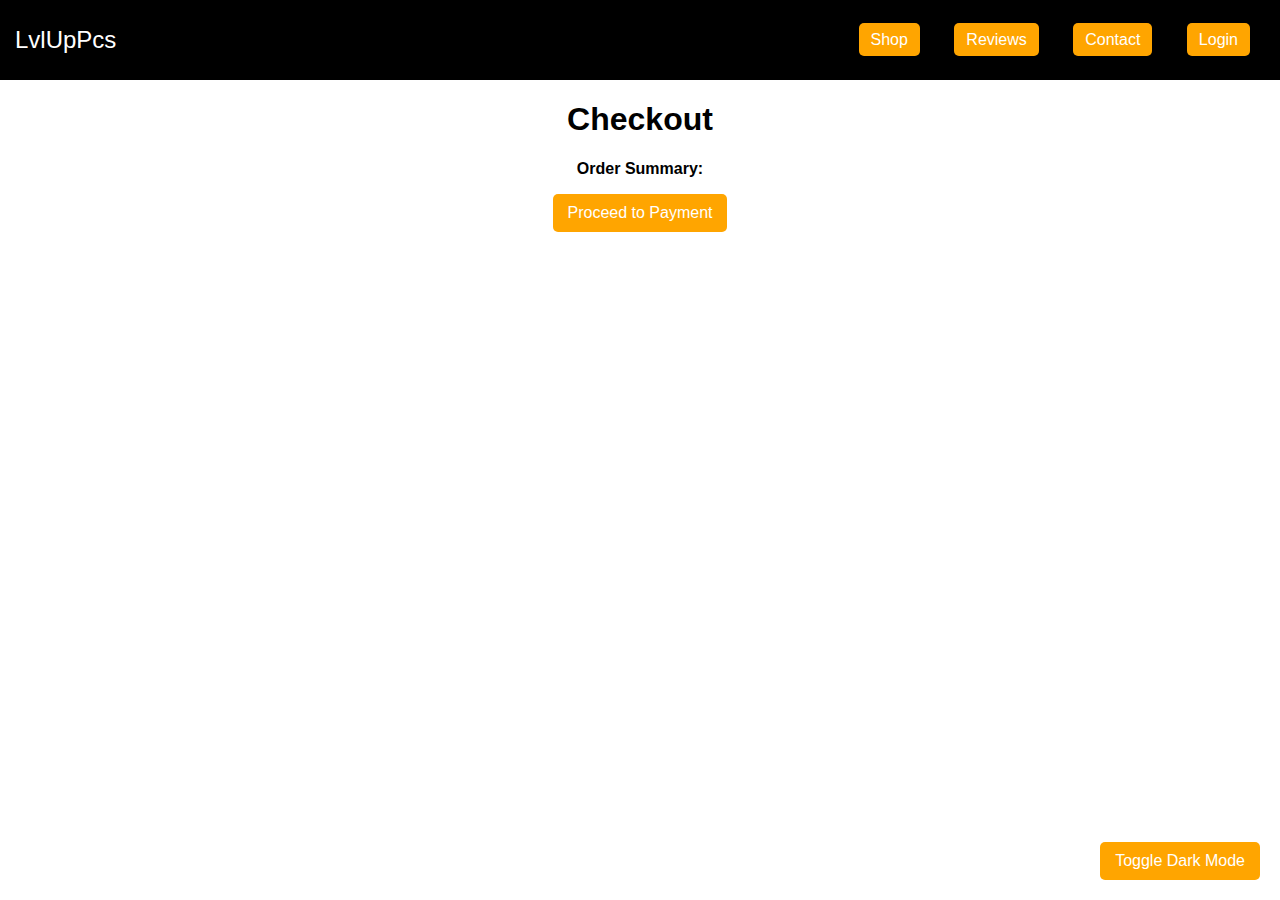
<file: checkout.html>
<!DOCTYPE html>
<html lang="en">
<head>
    <meta charset="UTF-8">
    <meta name="viewport" content="width=device-width, initial-scale=1.0">
    <title>Checkout - LvlUpPcs</title>
    <link rel="stylesheet" href="style.css">
    <script defer src="script.js"></script>
</head>
<body>

    <nav>
        <div class="logo">
            <a href="index.html">LvlUpPcs</a>
        </div>
        <ul>
            <li><a href="shop.html">Shop</a></li>
            <li><a href="reviews.html">Reviews</a></li>
            <li><a href="contact.html">Contact</a></li>
            <li><a href="login.html">Login</a></li>
        </ul>
    </nav>

    <h1 class="page-title">Checkout</h1>

    <div class="form-container">
        <p><strong>Order Summary:</strong></p>
        <p id="order-summary"></p>

        <button id="confirm-order">Proceed to Payment</button>
    </div>

    <div id="paypal-button-container"></div>

    <button id="theme-toggle">Toggle Dark Mode</button>

    <script src="https://www.paypal.com/sdk/js?client-id=YOUR_PAYPAL_CLIENT_ID"></script>
</body>
</html>
</file>
<file: style.css>
body {
    font-family: Arial, sans-serif;
    background-color: white;
    color: black;
    margin: 0;
    padding: 0;
    text-align: center;
}

.dark-mode {
    background-color: #222;
    color: white;
}

nav {
    background-color: black;
    padding: 15px;
    display: flex;
    justify-content: space-between;
    align-items: center;
}

nav .logo a {
    color: white;
    font-size: 24px;
    text-decoration: none;
}

nav ul {
    list-style: none;
    padding: 0;
}

nav ul li {
    display: inline;
    margin: 0 15px;
}

nav ul li a {
    color: white;
    text-decoration: none;
    background-color: orange;
    padding: 8px 12px;
    border-radius: 5px;
}

nav ul li a:hover {
    background-color: darkorange;
}

button {
    background-color: orange;
    color: white;
    border: none;
    padding: 10px 15px;
    cursor: pointer;
    font-size: 16px;
    border-radius: 5px;
}

button:hover {
    background-color: darkorange;
}

.hero-image {
    width: 750px;
    height: 750px;
}

/* Floating Dark Mode Button */
#theme-toggle {
    position: fixed;
    bottom: 20px;
    right: 20px;
    z-index: 1000;
}

/* Review Star Rating */
.star-rating {
    display: flex;
    justify-content: center;
}

.star-rating input {
    display: none;
}

.star-rating label {
    font-size: 30px;
    color: gray;
    cursor: pointer;
}

.star-rating input:checked ~ label {
    color: gold;
}

/* Reviews Section */
.review {
    border: 1px solid #ccc;
    padding: 10px;
    margin: 10px;
    border-radius: 5px;
    background-color: #f9f9f9;
}

.dark-mode .review {
    background-color: #333;
    border-color: #555;
}
</file>
